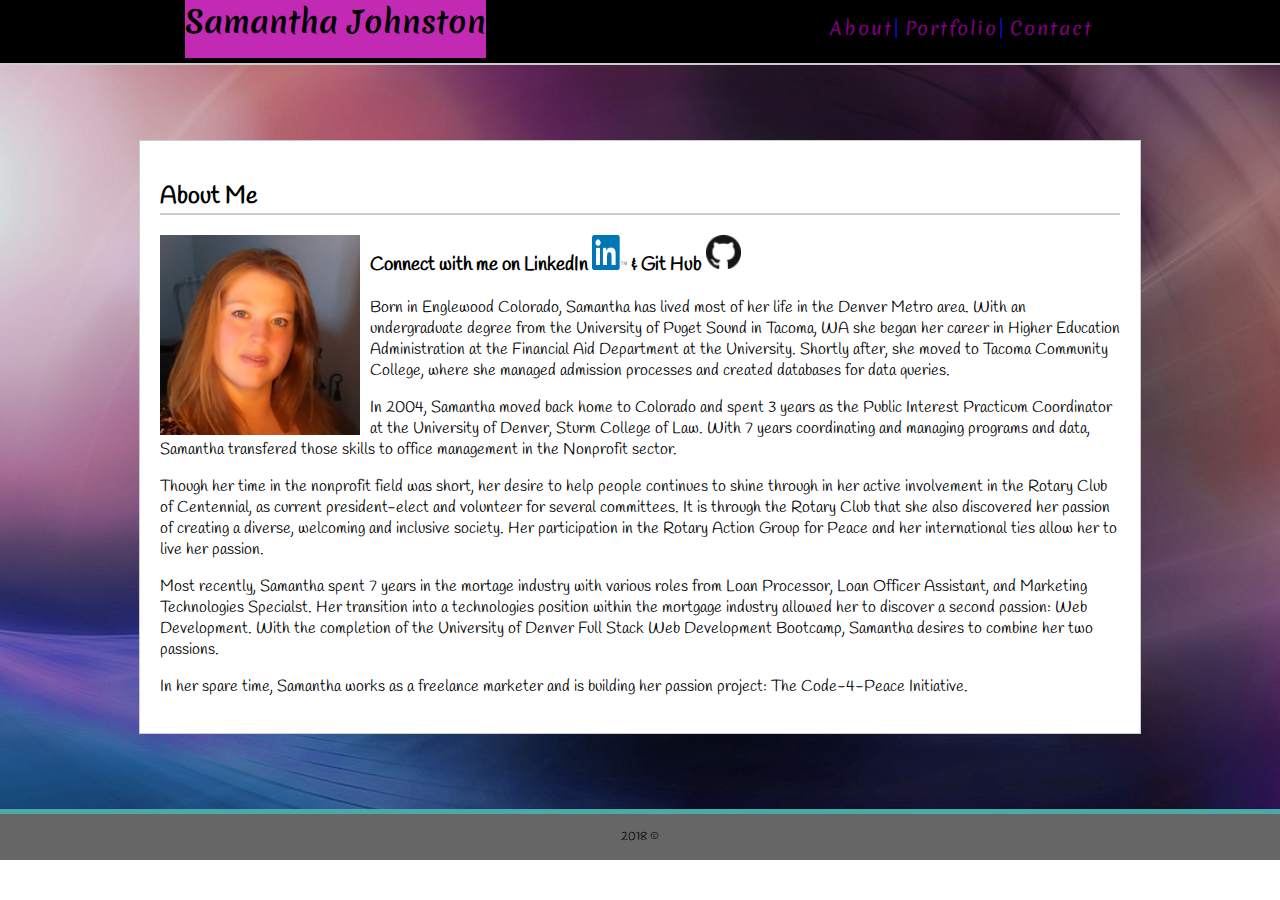
<file: assignment1/index.html>
<!DOCTYPE html>
<html lang="en-us">

  <head>

    <meta charset="UTF-8">
    <title>Samantha's About Page</title>
    <link rel="stylesheet" href="https://use.fontawesome.com/releases/v5.3.1/css/all.css" integrity="sha384-mzrmE5qonljUremFsqc01SB46JvROS7bZs3IO2EmfFsd15uHvIt+Y8vEf7N7fWAU" crossorigin="anonymous">
    <link rel="stylesheet" href="https://stackpath.bootstrapcdn.com/bootstrap/4.1.3/css/bootstrap.min.css" integrity="sha384-MCw98/SFnGE8fJT3GXwEOngsV7Zt27NXFoaoApmYm81iuXoPkFOJwJ8ERdknLPMO" crossorigin="anonymous">
    <link href="https://fonts.googleapis.com/css?family=Handlee|Merienda" rel="stylesheet">
    <link rel="stylesheet" type="text/css" href="assets/css/style.css">

  </head>
  

    <body>
      <!--Top Header-->
      <header>
        
        <h2 class="MainLogo">Samantha Johnston</h2>

          <!--Navigation Bar-->
          <ul class="navigation">
            <li><a href="index.html">About</a></li>
            <li><a href="portfolio.html">Portfolio</a></li>
            <li><a href="contact.html" >Contact</a></li>
          </ul>

      </header>
        <section id="MainContent">

          <h2 class="sectionh2">About Me</h2>

            <img id="SamanthasPic" src="assets/images/Samantha.jpg" width="200" height="200" alt="Picture of Samantha"/>

            <h3>Connect with me on LinkedIn <a href="https://www.linkedin.com/in/samantha-johnston-69480b8b/"><img src="assets/images/Linked_In.png" class="socialmedia" alt="LinkedIn Logo"></a> & Git Hub  <a href="https://github.com/Samareimorgan"><img src="assets/images/GitHub.png" class="socialmedia" alt="Github Logo"></a></h3>

            <p>Born in Englewood Colorado, Samantha has lived most of her life in the Denver Metro area. With an 
            undergraduate degree from the University of Puget Sound in Tacoma, WA she began her career in Higher Education Administration 
            at the Financial Aid Department at the University. Shortly after, she moved to Tacoma Community College, where she managed admission 
            processes and created databases for data queries. 
            </p>
            <p>In 2004, Samantha moved back home to Colorado and spent 3 years as the Public Interest Practicum Coordinator at the University of Denver, Sturm 
            College of Law.  With 7 years coordinating and managing programs and data, Samantha transfered those skills to office management in 
            the Nonprofit sector.
          </p>
            <p>Though her time in the nonprofit field was short, her desire to help people continues to shine through in her active involvement
            in the Rotary Club of Centennial, as current president-elect and volunteer for several committees.  It is through the Rotary Club that she also 
            discovered her passion of creating a diverse, welcoming and inclusive society.  Her participation in the Rotary Action Group for Peace and her 
            international ties allow her to live her passion.
            </p>
            <p> Most recently, Samantha spent 7 years in the mortage industry with various roles from Loan Processor, Loan Officer Assistant, and Marketing Technologies 
            Specialst. Her transition into a technologies position within the mortgage industry allowed her to discover a second passion: Web Development. With the completion
            of the University of Denver Full Stack Web Development Bootcamp, Samantha desires to combine her two passions.</p>
            <p> In her spare time, Samantha works as a freelance marketer and is building her passion project: The Code-4-Peace 
            Initiative.
            </p>

            
          </section>
        <footer> 2018 &copy; </footer>

        <script
        src="https://code.jquery.com/jquery-3.3.1.min.js"
        integrity="sha256-FgpCb/KJQlLNfOu91ta32o/NMZxltwRo8QtmkMRdAu8="
        crossorigin="anonymous"></script>
        <script src="https://cdnjs.cloudflare.com/ajax/libs/popper.js/1.14.3/umd/popper.min.js" integrity="sha384-ZMP7rVo3mIykV+2+9J3UJ46jBk0WLaUAdn689aCwoqbBJiSnjAK/l8WvCWPIPm49" crossorigin="anonymous"></script>
        <script src="https://stackpath.bootstrapcdn.com/bootstrap/4.1.3/js/bootstrap.min.js" integrity="sha384-ChfqqxuZUCnJSK3+MXmPNIyE6ZbWh2IMqE241rYiqJxyMiZ6OW/JmZQ5stwEULTy" crossorigin="anonymous"></script>
      </body>
    </html>
</file>
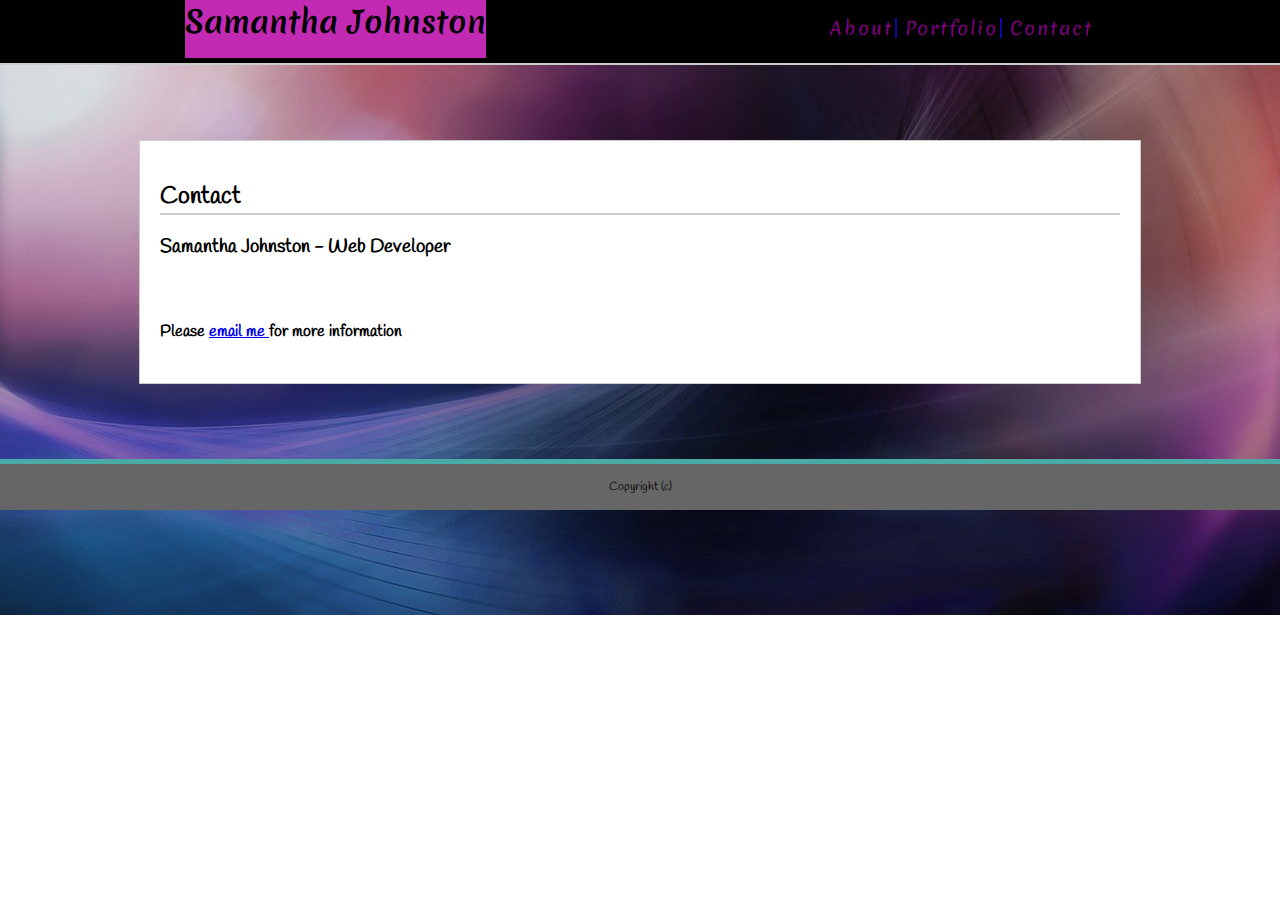
<file: assignment1/contact.html>
<!DOCTYPE html>
<html lang="en-us">

  <head>

    <meta charset="UTF-8">
    <title>Contact Samantha</title>
    <link rel="stylesheet" href="https://use.fontawesome.com/releases/v5.3.1/css/all.css" integrity="sha384-mzrmE5qonljUremFsqc01SB46JvROS7bZs3IO2EmfFsd15uHvIt+Y8vEf7N7fWAU" crossorigin="anonymous">
    <link rel="stylesheet" href="https://stackpath.bootstrapcdn.com/bootstrap/4.1.3/css/bootstrap.min.css" integrity="sha384-MCw98/SFnGE8fJT3GXwEOngsV7Zt27NXFoaoApmYm81iuXoPkFOJwJ8ERdknLPMO" crossorigin="anonymous">
    <link href="https://fonts.googleapis.com/css?family=Handlee|Merienda" rel="stylesheet">
    <link rel="stylesheet" type="text/css" href="assets/css/style.css">

  </head>

    <body>
      <!--Top Header-->
      <header>
        
        <h2 class="MainLogo">Samantha Johnston</h2>

          <!--Navigation Bar-->
            <ul class="navigation">
              <li><a href="index.html">About</a></li>
              <li><a href="portfolio.html">Portfolio</a></li>
              <li><a href="contact.html" >Contact</a></li>
            </ul>

      </header>
      <!--Main content area-->
        <section id="MainContent">

          <h2 class="sectionh2">Contact</h2>

          <!--Contact Form-->
            <!-- <form action="action_page.php">
              
              <label for="name">Name</label>
              <input type="text" id="name" name="name" placeholder="Your name..">
              
              <label for="email">Email</label>
              <input type="text" id="email" name="email" placeholder="Your email...">
              
              <label for="message">Message</label>
              <textarea id="message" name="message" placeholder="Write your message..." style="height:200px"></textarea>
              
              <input type="submit" value="Submit">
              
            </form> -->

            <h3> Samantha Johnston - Web Developer</h3>
            <br>
            <h4> Please <a href="mailto:samareimorgan@gmail.com">email me </a>for more information</h4>


        </section>
        </div>
        <footer>Copyright (c)</footer>

        <script
        src="https://code.jquery.com/jquery-3.3.1.min.js"
        integrity="sha256-FgpCb/KJQlLNfOu91ta32o/NMZxltwRo8QtmkMRdAu8="
        crossorigin="anonymous"></script>
        <script src="https://cdnjs.cloudflare.com/ajax/libs/popper.js/1.14.3/umd/popper.min.js" integrity="sha384-ZMP7rVo3mIykV+2+9J3UJ46jBk0WLaUAdn689aCwoqbBJiSnjAK/l8WvCWPIPm49" crossorigin="anonymous"></script>
        <script src="https://stackpath.bootstrapcdn.com/bootstrap/4.1.3/js/bootstrap.min.js" integrity="sha384-ChfqqxuZUCnJSK3+MXmPNIyE6ZbWh2IMqE241rYiqJxyMiZ6OW/JmZQ5stwEULTy" crossorigin="anonymous"></script>
      </body>
    </html>
</file>
<file: assignment1/assets/css/style.css>
body {
    margin: 0px;
    padding: 0px;
    color: black;
    font-family: 'Handlee', cursive;
    background-image: url("../images/abstract.png");
    background-position:center;
    background-size: cover;
    background-repeat: no-repeat;
    
}

header{
    font-size: 20px;
    font-family: 'Merienda', cursive;
    border-bottom: 2px solid #cccccc;
    background-color: black;
    color: Black;
    padding-bottom: 20px;
}

.socialmedia{
    height: 35px;
    width: 35px;

}

.github {
    height: 25px;
    width: 25px;
    padding-left: 10px;
}

.MainLogo {
    background: hsla(306, 70%, 52%, 0.89);
    color: black;
    display: inline;
    margin-left: 185px;
    padding-bottom: 15px;
    padding-top: 5px;

}

.navigation {
    padding-bottom: 15px;
    margin-right: 185px;
    letter-spacing: 2px;
    float: right;
    font-size: 18px;
    line-height: 20px;
}

.navigation li {
    display: inline-block;
    border-right: 2px solid #0b08a5;
    padding-right: 2px;
}

.navigation li:last-of-type {
    border-right: none;
}

.navigation li a {
    text-decoration: none;
    color: purple;

}
.navigation li a:hover {
  color: blue;
}


.active {
    color:blue
}

.sectionh2 {
    border-bottom: 2px solid #cccccc;
}

#MainContent {
    margin: auto;
    text-align: left;
    padding: 20px;
    width: 960px;
    border: 1px solid #cccccc;
    background-color: #ffffff;
    margin-bottom: 75px;
    margin-top: 75px;
    overflow: auto;
}

#SamanthasPic {
    float: left;
    padding-right: 10px;
}

ul {
    list-style-type: none;
    overflow: hidden;
}

/* font-family: 'Merienda', cursive;
font-family: 'Handlee', cursive;
} */

footer {
    clear: both;
    background: #666666;
    padding: 15px;
    margin: 0px;
    text-align: center;
    font-size: 12px;
    border-top: 5px solid #4aaaa5;
}
input[type=text], select, textarea {
    width: 960px;
    padding: 12px; 
    border: 1px solid #cccccc;
    border-radius: 4px;
    box-sizing: border-box;
    margin-top: 6px;
    margin-bottom: 16px;
    resize: vertical;
}

input[type=submit] {
    background-color: #4aaaa5;
    color: white;
    padding: 12px 20px;
    border: none;
    border-radius: 4px;
    cursor: pointer;
}

input[type=submit]:hover {
    background-color: darkblue;
}

.gallery {
    background: #ffffff;
    float: left;
    margin-right: 10px;
    margin-top: 10px;
    position: relative;
} 

.gallery a {
    display: inline-block;
}

.desc {
    background: #6e148a;
    color: #ffffff;
    padding: 10px;
    width: 278px;
    border: 1px solid #cccccc;
    position: absolute;
    bottom: 8%;
}

.fa-bug {
    font-size: 16px;
    color: black;
    padding-left: 5px;
}

.fa-check {
    font-size: 16px;
    color: black;
    padding-left: 5px;
}

.trivia {
    margin: 0;
}
.linkedin {
    height: 25px;
    width: 25px;
}
</file>
